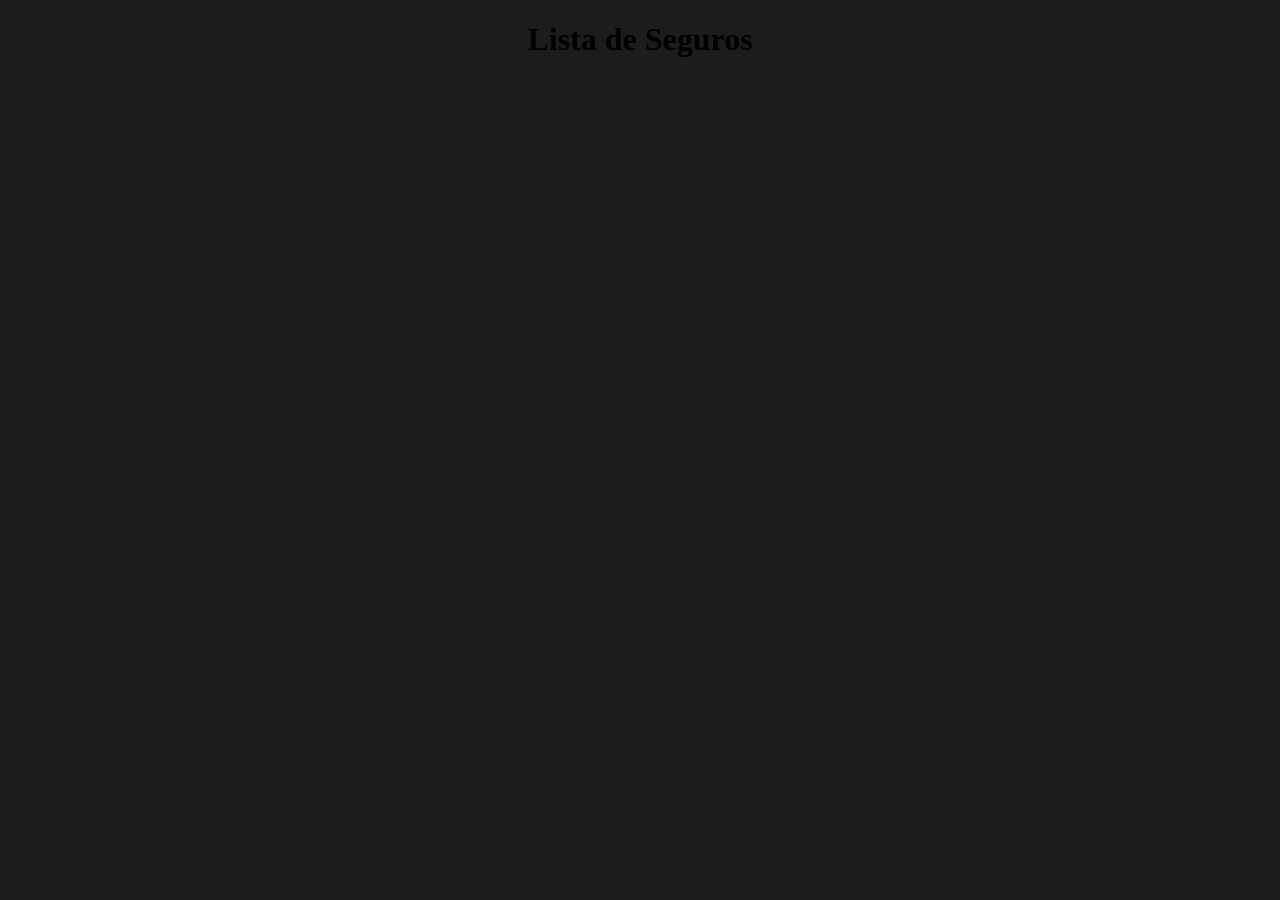
<file: Seguradora/target/classes/templates/listaSeguros.html>
<!DOCTYPE html>
<html lang="en">
<head>
    <meta charset="UTF-8">
    <title>Lista de seguros</title>
</head>
<body bgcolor="#1C1C1C">
    <div align="center">
        <H1>Lista de Seguros</H1>
    </div>
</body>
</html>
</file>
